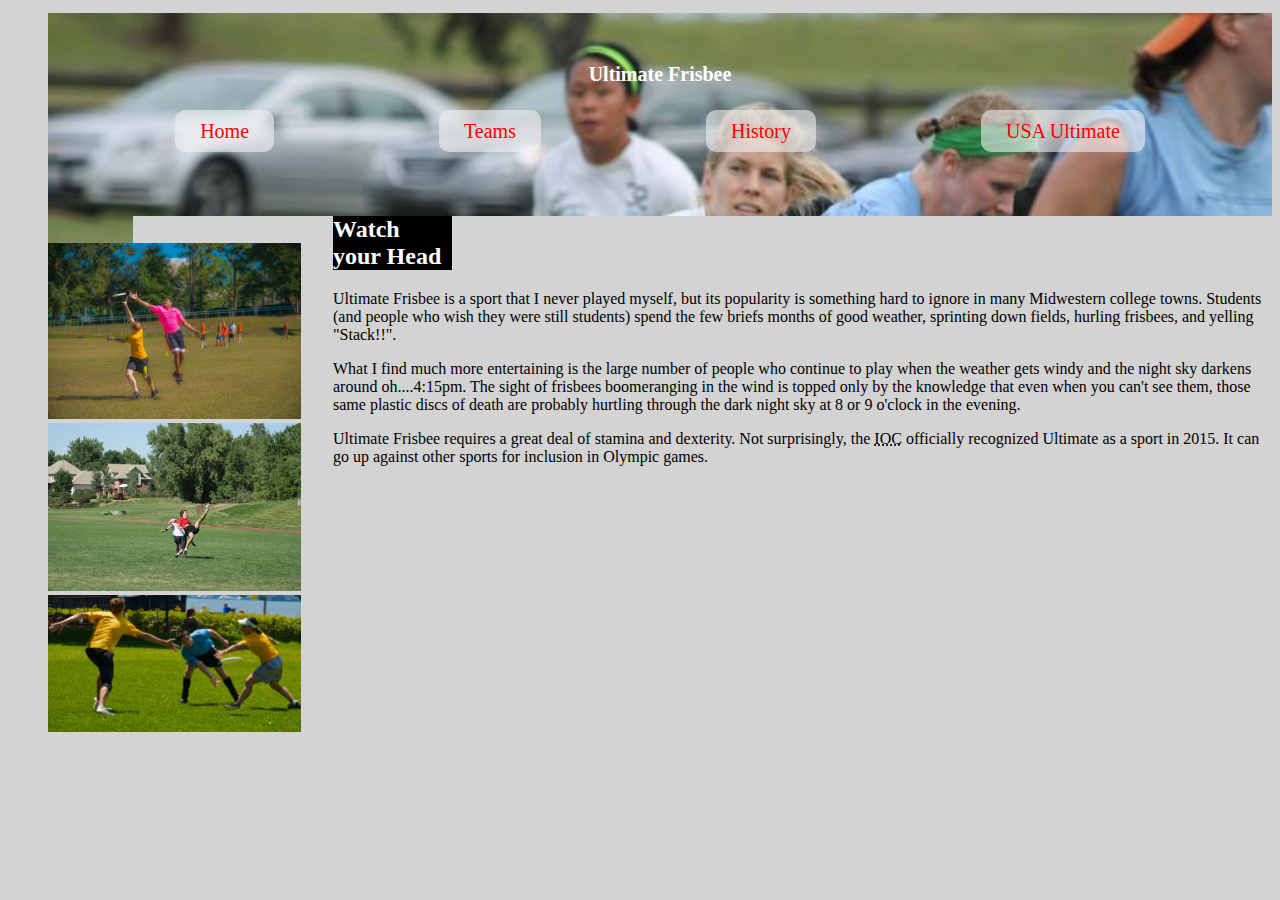
<file: index.html>
<!DOCTYPE html>
<html lang="en">
<head>
	<meta charset="UTF-8">
	<title>Ultimate Frisbee - Home</title>
	<link rel="stylesheet" href="css/style.css">
</head>
<body>
	<header style="background-image: url(flywheel.jpg);">
		<h1>Ultimate Frisbee</h1>
		<nav>
			<a href="index.html" class = "active">Home</a>
			<a href="teams.html">Teams</a>
			<a href="history.html">History</a>
			<a href="http://www.usaultimate.org/index.html" target="_blank">USA Ultimate</a>
		</nav>
	</header>
		<main>
			<aside class = "left">
				<img src="15409853738_7dbfbfbac7_k.jpg" alt=""><br>
				<img src="800px-Ultimate_Frisbee_Colorado_Cup_2005.jpg" alt=""><br>
				<img src="Ultimate_Frisbee,_Jul_2009_-_19.jpg" alt=""><br>
		   </aside>
			<section class = "right">
				<h2 style="background-color: black; color:white; margin-right:820px;">Watch your Head </h2>
			<p>Ultimate Frisbee is a sport that I never played myself, but its popularity is something hard to ignore in many Midwestern college towns.  Students (and people who wish they were still students) spend the few briefs months of good weather, sprinting down fields, hurling frisbees, and yelling "Stack!!".</p>
			<p>What I find much more entertaining is the large number of people who continue to play when the weather gets windy and the night sky darkens around oh....4:15pm.  The sight of frisbees boomeranging in the wind is topped only by the knowledge that even when you can't see them, those same plastic discs of death are probably hurtling through the dark night sky at 8 or 9 o'clock in the evening.
			</p>
			<p>Ultimate Frisbee requires a great deal of stamina and dexterity.  Not surprisingly, the <abbr title = "International Olympic Committee">IOC</abbr> officially recognized Ultimate as a sport in 2015.   It can go up against other sports for inclusion in  Olympic games.</p>
	</section>
</main>
</body>
</html>
</file>
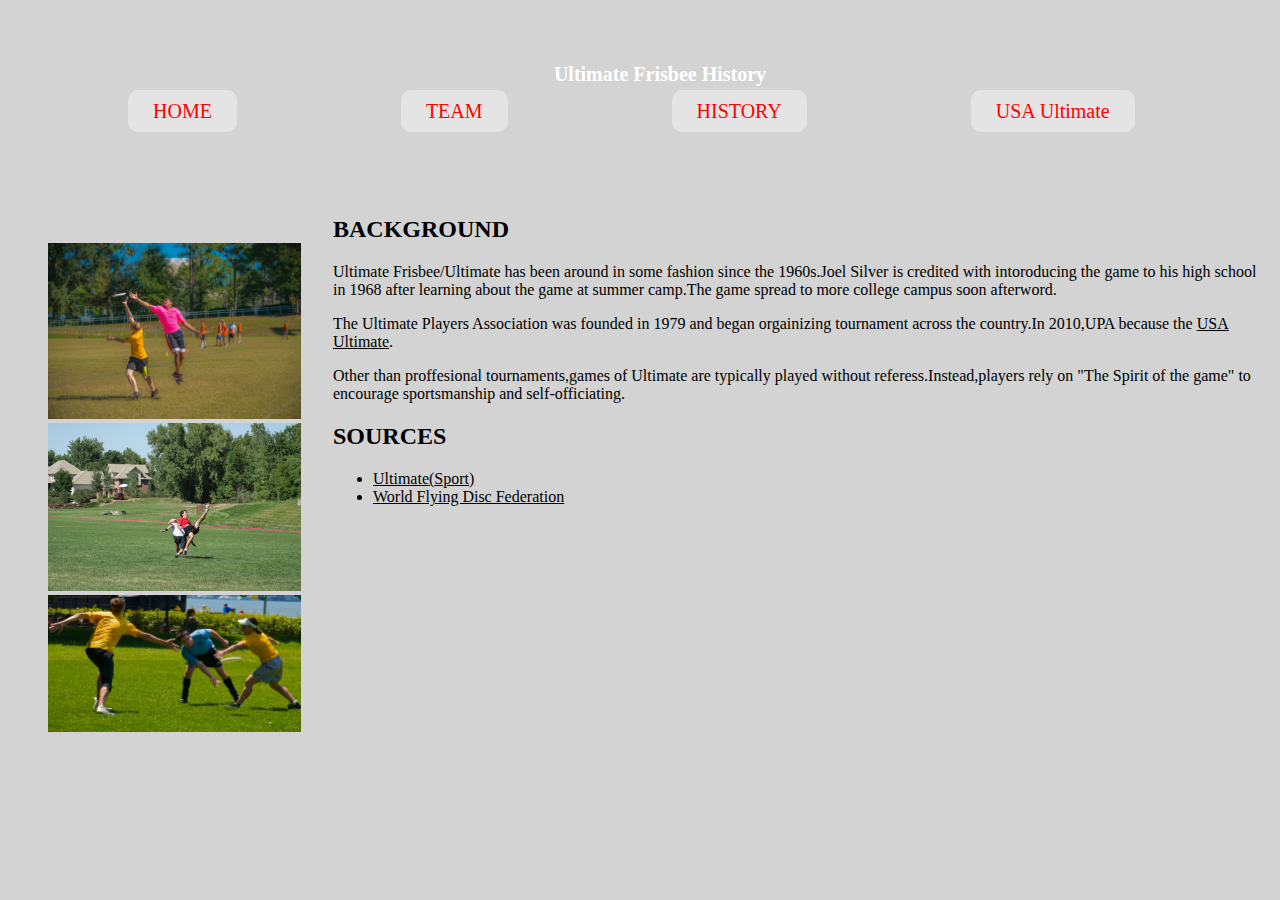
<file: history.html>
<!DOCTYPE html>
<html lang="en">
<head>
	<meta charset="utf-8">
	<title>History</title>
	<link rel="stylesheet" href="css/style.css">
</head>
<body>
    <header style="-webkit-background-image: url(flywheel.jpg); padding-bottom: 120px;">
	<h1>Ultimate Frisbee History</h1>
    <a href="index.html">HOME</a>
    <a href="teams.html">TEAM</a>
    <a href="history.html">HISTORY</a>
     <a href="http://www.usaultimate.org/index.html" target="_blank">USA Ultimate</a>
</header>
	<main>
            <aside class = "left">
                <img src="15409853738_7dbfbfbac7_k.jpg" alt=""><br>
                <img src="800px-Ultimate_Frisbee_Colorado_Cup_2005.jpg" alt=""><br>
                <img src="Ultimate_Frisbee,_Jul_2009_-_19.jpg" alt=""><br>
           </aside>
        <section class = "right">
    <h2 style="-webkit-background-color: black; -webkit-margin-right: 830px; -webkit-color:white; -webkit-margin-top:30px;">BACKGROUND</h2>
    <p>Ultimate Frisbee/Ultimate has been around in some fashion since the 1960s.Joel Silver is credited with intoroducing the game to his high school in 1968 after learning about  the game at summer camp.The game spread to more college campus soon afterword.</p>
    <p>The Ultimate Players Association was founded in 1979 and began orgainizing tournament across the country.In 2010,UPA because the <u>USA Ultimate</u>.</p>
    <p>Other than proffesional tournaments,games of Ultimate are typically played without referess.Instead,players rely on "The Spirit of the game" to encourage sportsmanship and self-officiating.</p>
    <h2 style="-webkit-background-color: black; -webkit-color:white; -webkit-margin-right: 890px;">SOURCES</h2>
    <ul>
    	<li><u>Ultimate(Sport)</u></li>
    	<li><u>World Flying Disc Federation</u></li>

    </ul>
   
</section>
</main>

</html>
</file>
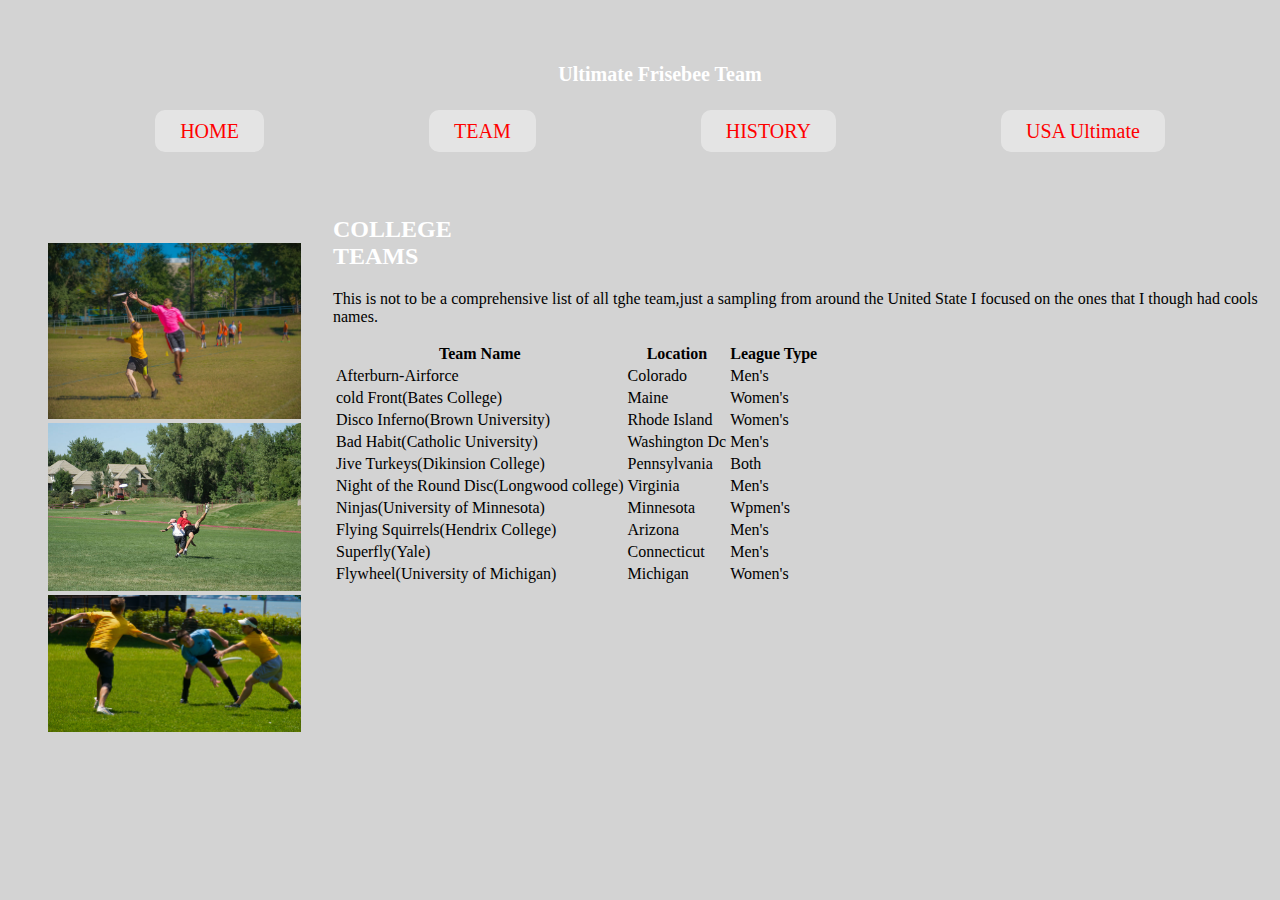
<file: teams.html>
<!DOCTYPE html>
<html lang="en">
<head>
	<meta charset="utf-8">
	<title>Team</title>
	<link rel="stylesheet" href="css/style.css">
</head>
<body>
	<header style="-webkit-background-image: url(flywheel.jpg);">
	<h1>Ultimate Frisebee Team</h1>
	<nav>
		<a href="index.html">HOME</a>
		<a href="teams.html">TEAM</a>
        <a href="history.html">HISTORY</a>
        <a href="http://www.usaultimate.org/index.html" target="_blank">USA Ultimate</a>
    </nav>
	</header>
		<main>
			<aside class = "left">
				<img src="15409853738_7dbfbfbac7_k.jpg" alt=""><br>
				<img src="800px-Ultimate_Frisbee_Colorado_Cup_2005.jpg" alt=""><br>
				<img src="Ultimate_Frisbee,_Jul_2009_-_19.jpg" alt=""><br>
		   </aside>
		<section class = "right">
    <h2 style="-webkit-background-color: black; color:white; margin-right: 790px;">COLLEGE TEAMS</h2>
	<p>This is not to be a comprehensive list of all tghe team,just a sampling from around the United State I focused on the ones that I though had cools names.</p>
	<table>
		<tr>
			<th style="-webkit-background-color: yellow;">Team Name</th>
			<th style="-webkit-background-color: yellow;">Location</th>
			<th style="-webkit-background-color: yellow;">League Type</th>
		</tr>
		<tr>
			<td>Afterburn-Airforce</td>
			<td>Colorado</td>
			<td>Men's</td>
		</tr>
		<tr>
			<td>cold Front(Bates College)</td>
			<td>Maine</td>
			<td>Women's</td>
		</tr>
		<tr>
			<td>Disco Inferno(Brown University)</td>
			<td>Rhode Island</td>
			<td>Women's</td>
		</tr>
		<tr>
			<td>Bad Habit(Catholic University)</td>
			<td>Washington Dc</td>
			<td>Men's</td>
		</tr>
		<tr>
			<td>Jive Turkeys(Dikinsion College)</td>
			<td>Pennsylvania</td>
			<td>Both</td>
		</tr>
		<tr>
			<td>Night of the Round Disc(Longwood college)</td>
			<td>Virginia</td>
			<td>Men's</td>
		</tr>
		<tr>
			<td>Ninjas(University of Minnesota)</td>
			<td>Minnesota</td>
			<td>Wpmen's</td>
		</tr>
		<tr>
			<td>Flying Squirrels(Hendrix College)</td>
			<td>Arizona</td>
			<td>Men's</td>
		</tr>
		<tr>
			<td>Superfly(Yale)</td>
			<td>Connecticut</td>
			<td>Men's</td>
		</tr>
		<tr>
			<td>Flywheel(University of Michigan)</td>
			<td>Michigan</td>
			<td>Women's</td>
		</tr>
	</table>
</section>
</main>

</body>
</html>
</file>
<file: css/style.css>
body{
	background-color: lightgrey;
}
img{
	width: 20%;
        background-color: 
        margin-left:10px;
	padding-left: 40px;
	
}
h1{
    text-align: center;
    color:white;
   font-size: 20px;
  padding-top: 50px;
}
nav{
	text-decoration: none;
        text-align: center;
        padding-top: 20px;
        font-size: 20px;
}
section{
	padding-left: 200px;
	margin-left: 125px;
	margin-top: -540px;
}
header{
	padding-bottom: 100px;
	background-repeat: no-repeat;
	background-size: 1300px;
    margin-left: 40px;
    margin-top: 10px;


}
a {
    text-decoration: none;
     background-color: rgba(240,240,240,.6);
	padding: 10px;
	margin: 20px;
	font-size: 20px;
	border-radius: 10px 10px 10px 10px;
	padding-left: 25px;
	padding-right: 25px;
	margin: 80px;
	color:black;
}
a:link {
  color: red;
}

/* visited link */
a:visited {
  background-color: yellow;
  color: black;
}

/* mouse over link */
a:hover {
   cursor: pointer;
  color: hotpink;
}

/* selected link */
a:active {
  color: white;
}
.right{
background-color: lightgrey;
}
</file>
